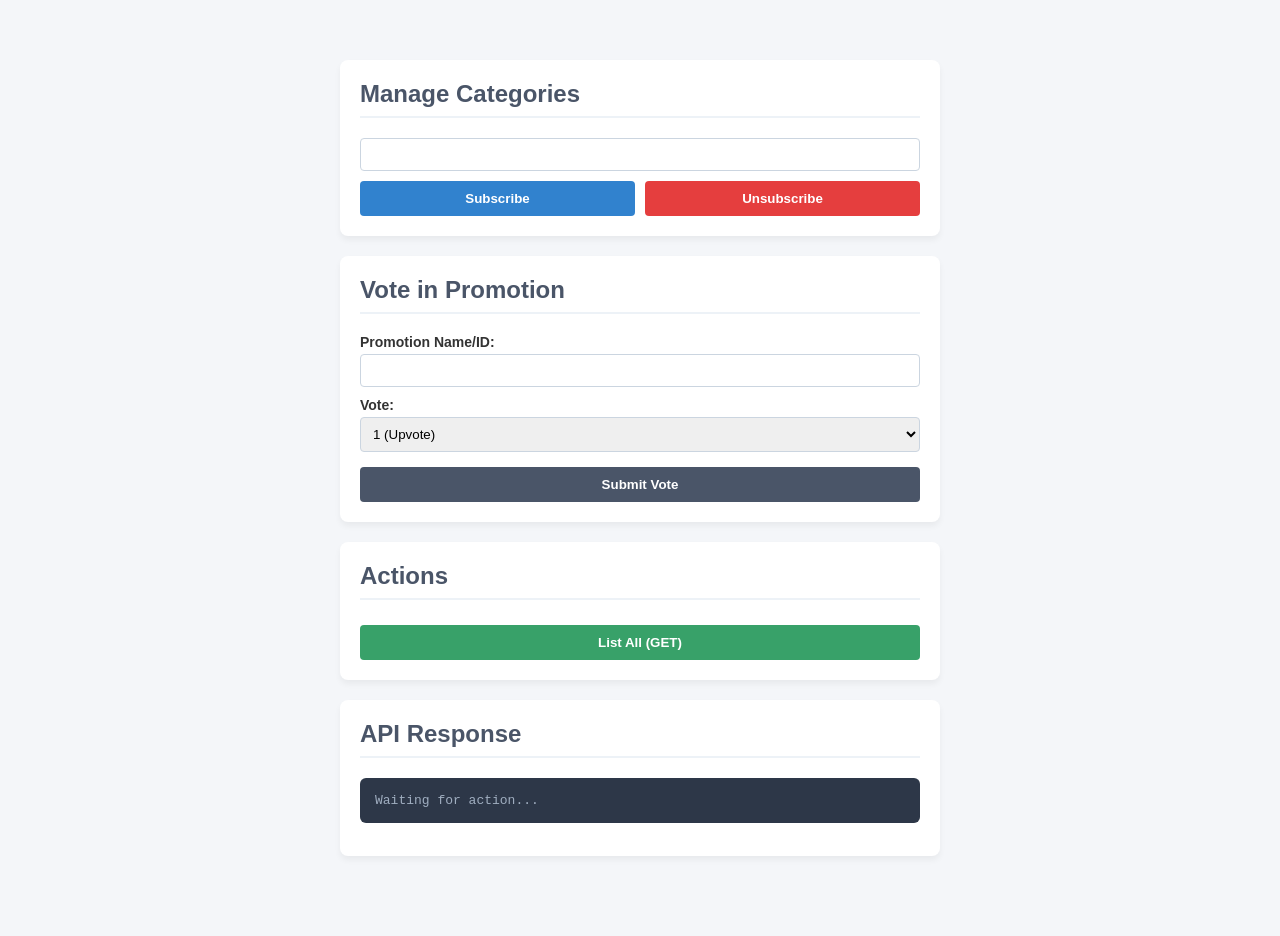
<file: distributed-fullstack-app/frontend/index.html>
<!DOCTYPE html>
<html lang="en">
<head>
    <meta charset="UTF-8">
    <title>Gateway Test</title>
    <link rel="stylesheet" href="style.css">
</head>
<body>
    <div class="card">
        <h2>Manage Categories</h2>
        <input type="text" id="category-payload" value="">
        <div style="display: flex; gap: 10px; margin-top: 5px;">
            <button id="btn-subscribe" style="flex: 1;">Subscribe</button>
            <button id="btn-unsubscribe" class="btn-danger" style="flex: 1;">Unsubscribe</button>
        </div>
    </div>

    <div class="card">
        <h2>Vote in Promotion</h2>
        <div style="margin-bottom: 10px;">
            <label>Promotion Name/ID:</label>
            <input type="text" id="vote-name" value="">
        </div>
        <div style="margin-bottom: 10px;">
            <label>Vote:</label>
            <select id="vote-type">
                <option value="1">1 (Upvote)</option>
                <option value="0">0 (Downvote)</option>
            </select>
        </div>
        <button id="btn-vote" class="btn-secondary">Submit Vote</button>
    </div>

    <div class="card">
        <h2>Actions</h2>
        <button id="btn-list" style="background-color: #38a169;">List All (GET)</button>
    </div>

    <div class="card">
        <h2>API Response</h2>
        <pre id="output">Waiting for action...</pre>
    </div>

    <script src="app.js"></script>
</body>
</html>
</file>
<file: distributed-fullstack-app/frontend/style.css>
body {
    font-family: 'Segoe UI', Tahoma, Geneva, Verdana, sans-serif;
    background-color: #f4f6f9;
    color: #333;
    max-width: 600px;
    margin: 40px auto;
    padding: 20px;
}
.card {
    background: #fff;
    padding: 20px;
    border-radius: 8px;
    box-shadow: 0 4px 6px rgba(0,0,0,0.05);
    margin-bottom: 20px;
}
h2 { 
    margin-top: 0; 
    color: #4a5568; 
    border-bottom: 2px solid #edf2f7; 
    padding-bottom: 8px; 
}
.form-group { 
    margin-bottom: 12px; 
}
label { 
    display: block; 
    margin-bottom: 4px; 
    font-weight: 600; 
    font-size: 14px; 
}
input, select { 
    width: 100%; 
    padding: 8px; 
    box-sizing: border-box; 
    border: 1px solid #cbd5e0; 
    border-radius: 4px; 
}
button { 
    background-color: #3182ce; 
    color: white; 
    border: none; 
    padding: 10px 15px; 
    border-radius: 4px; 
    cursor: pointer; 
    font-weight: bold; 
    width: 100%; 
    margin-top: 5px;
}
button:hover { 
    background-color: #2b6cb0; 
}
.btn-secondary { 
    background-color: #4a5568; 
}
.btn-secondary:hover { 
    background-color: #2d3748; 
}
.btn-danger { 
    background-color: #e53e3e; 
}
.btn-danger:hover { 
    background-color: #c53030; 
}
pre { 
    background: #2d3748; 
    color: #a0aec0; 
    padding: 15px; 
    border-radius: 6px; 
    overflow-x: auto; 
    max-height: 200px; 
}
</file>
